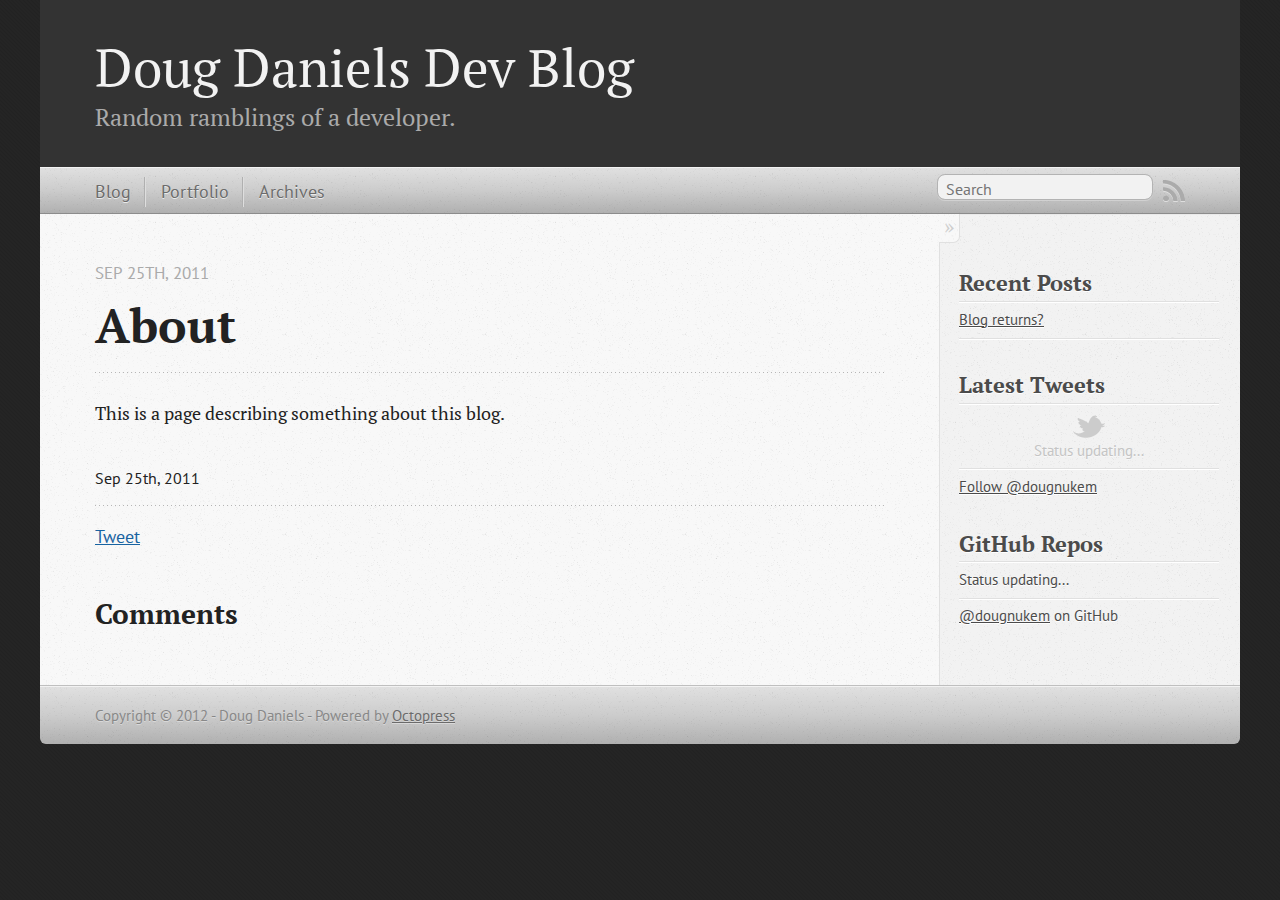
<file: about/index.html>
<!DOCTYPE html>
<!--[if IEMobile 7 ]><html class="no-js iem7"><![endif]-->
<!--[if lt IE 9]><html class="no-js lte-ie8"><![endif]-->
<!--[if (gt IE 8)|(gt IEMobile 7)|!(IEMobile)|!(IE)]><!--><html class="no-js" lang="en"><!--<![endif]-->
<head>
  <meta charset="utf-8">
  <title>About - Doug Daniels Dev Blog</title>
  <meta name="author" content="Doug Daniels">

  
  <meta name="description" content="About Sep 25th, 2012 This is a page describing something about this blog. Sep 25th, 2011 Tweet Comments Please enable JavaScript to view the &hellip;">
  

  <!-- http://t.co/dKP3o1e -->
  <meta name="HandheldFriendly" content="True">
  <meta name="MobileOptimized" content="320">
  <meta name="viewport" content="width=device-width, initial-scale=1">

  
  <link rel="canonical" href="http://ddaniels.net/about/">
  <link href="/favicon.png" rel="icon">
  <link href="/stylesheets/screen.css" media="screen, projection" rel="stylesheet" type="text/css">
  <script src="/javascripts/modernizr-2.0.js"></script>
  <script src="/javascripts/ender.js"></script>
  <script src="/javascripts/octopress.js" type="text/javascript"></script>
  <link href="/atom.xml" rel="alternate" title="Doug Daniels Dev Blog" type="application/atom+xml">
  <!--Fonts from Google"s Web font directory at http://google.com/webfonts -->
<link href="http://fonts.googleapis.com/css?family=PT+Serif:regular,italic,bold,bolditalic" rel="stylesheet" type="text/css">
<link href="http://fonts.googleapis.com/css?family=PT+Sans:regular,italic,bold,bolditalic" rel="stylesheet" type="text/css">

  
  <script type="text/javascript">
    var _gaq = _gaq || [];
    _gaq.push(['_setAccount', 'UA-980766-3']);
    _gaq.push(['_trackPageview']);

    (function() {
      var ga = document.createElement('script'); ga.type = 'text/javascript'; ga.async = true;
      ga.src = ('https:' == document.location.protocol ? 'https://ssl' : 'http://www') + '.google-analytics.com/ga.js';
      var s = document.getElementsByTagName('script')[0]; s.parentNode.insertBefore(ga, s);
    })();
  </script>


</head>

<body   >
  <header role="banner"><hgroup>
  <h1><a href="/">Doug Daniels Dev Blog</a></h1>
  
    <h2>Random ramblings of a developer.</h2>
  
</hgroup>

</header>
  <nav role="navigation"><ul class="subscription" data-subscription="rss">
  <li><a href="/atom.xml" rel="subscribe-rss" title="subscribe via RSS">RSS</a></li>
  
</ul>
  
<form action="http://google.com/search" method="get">
  <fieldset role="search">
    <input type="hidden" name="q" value="site:ddaniels.net" />
    <input class="search" type="text" name="q" results="0" placeholder="Search"/>
  </fieldset>
</form>
  
<ul class="main-navigation">
  <li><a href="/">Blog</a></li>
  <li><a href="/portfolio">Portfolio</a></li>
  <li><a href="/blog/archives">Archives</a></li>
</ul>

</nav>
  <div id="main">
    <div id="content">
      <div>
<article role="article">
  
  <header>
    <h1 class="entry-title">About</h1>
    <p class="meta">








  


<time datetime="2011-09-25T18:25:00-05:00" pubdate data-updated="true">Sep 25<span>th</span>, 2011</time></p>
  </header>
  
  <p>This is a page describing something about this blog.</p>

  
    <footer>
      <p class="meta">
        
        








  


<time datetime="2011-09-25T18:25:00-05:00" pubdate data-updated="true">Sep 25<span>th</span>, 2011</time>
        
      </p>
      
        <div class="sharing">
  
  <a href="http://twitter.com/share" class="twitter-share-button" data-url="http://ddaniels.net/about/index.html" data-via="dougnukem" data-counturl="http://ddaniels.net/about/index.html" >Tweet</a>
  
  
  <div class="g-plusone" data-size="medium"></div>
  
  
    <div class="fb-like" data-send="true" data-width="450" data-show-faces="false"></div>
  
</div>

      
    </footer>
  
</article>

  <section>
    <h1>Comments</h1>
    <div id="disqus_thread" aria-live="polite"><noscript>Please enable JavaScript to view the <a href="http://disqus.com/?ref_noscript">comments powered by Disqus.</a></noscript>
</div>
  </section>

</div>

<aside class="sidebar">
  
    <section>
  <h1>Recent Posts</h1>
  <ul id="recent_posts">
    
      <li class="post">
        <a href="/blog/2012/10/01/blog-returns/">Blog returns?</a>
      </li>
    
  </ul>
</section>

<section>
  <h1>Latest Tweets</h1>
  <ul id="tweets">
    <li class="loading">Status updating...</li>
  </ul>
  <script type="text/javascript">
    $.domReady(function(){
      getTwitterFeed("dougnukem", 4, false);
    });
  </script>
  <script src="/javascripts/twitter.js" type="text/javascript"> </script>
  
    <a href="http://twitter.com/dougnukem" class="twitter-follow-button" data-show-count="false">Follow @dougnukem</a>
  
</section>


<section>
  <h1>GitHub Repos</h1>
  <ul id="gh_repos">
    <li class="loading">Status updating...</li>
  </ul>
  
  <a href="https://github.com/dougnukem">@dougnukem</a> on GitHub
  
  <script type="text/javascript">
    $.domReady(function(){
        if (!window.jXHR){
            var jxhr = document.createElement('script');
            jxhr.type = 'text/javascript';
            jxhr.src = '/javascripts/libs/jXHR.js';
            var s = document.getElementsByTagName('script')[0];
            s.parentNode.insertBefore(jxhr, s);
        }

        github.showRepos({
            user: 'dougnukem',
            count: 0,
            skip_forks: true,
            target: '#gh_repos'
        });
    });
  </script>
  <script src="/javascripts/github.js" type="text/javascript"> </script>
</section>


  
</aside>


    </div>
  </div>
  <footer role="contentinfo"><p>
  Copyright &copy; 2012 - Doug Daniels -
  <span class="credit">Powered by <a href="http://octopress.org">Octopress</a></span>
</p>

</footer>
  

<script type="text/javascript">
      var disqus_shortname = 'ddanielsblog';
      
        
        // var disqus_developer = 1;
        var disqus_identifier = 'http://ddaniels.net/about/index.html';
        var disqus_url = 'http://ddaniels.net/about/index.html';
        var disqus_script = 'embed.js';
      
    (function () {
      var dsq = document.createElement('script'); dsq.type = 'text/javascript'; dsq.async = true;
      dsq.src = 'http://' + disqus_shortname + '.disqus.com/' + disqus_script;
      (document.getElementsByTagName('head')[0] || document.getElementsByTagName('body')[0]).appendChild(dsq);
    }());
</script>



<div id="fb-root"></div>
<script>(function(d, s, id) {
  var js, fjs = d.getElementsByTagName(s)[0];
  if (d.getElementById(id)) {return;}
  js = d.createElement(s); js.id = id;
  js.src = "//connect.facebook.net/en_US/all.js#appId=212934732101925&xfbml=1";
  fjs.parentNode.insertBefore(js, fjs);
}(document, 'script', 'facebook-jssdk'));</script>



  <script type="text/javascript">
    (function() {
      var script = document.createElement('script'); script.type = 'text/javascript'; script.async = true;
      script.src = 'https://apis.google.com/js/plusone.js';
      var s = document.getElementsByTagName('script')[0]; s.parentNode.insertBefore(script, s);
    })();
  </script>



  <script type="text/javascript">
    (function(){
      var twitterWidgets = document.createElement('script');
      twitterWidgets.type = 'text/javascript';
      twitterWidgets.async = true;
      twitterWidgets.src = 'http://platform.twitter.com/widgets.js';
      document.getElementsByTagName('head')[0].appendChild(twitterWidgets);
    })();
  </script>





</body>
</html>
</file>
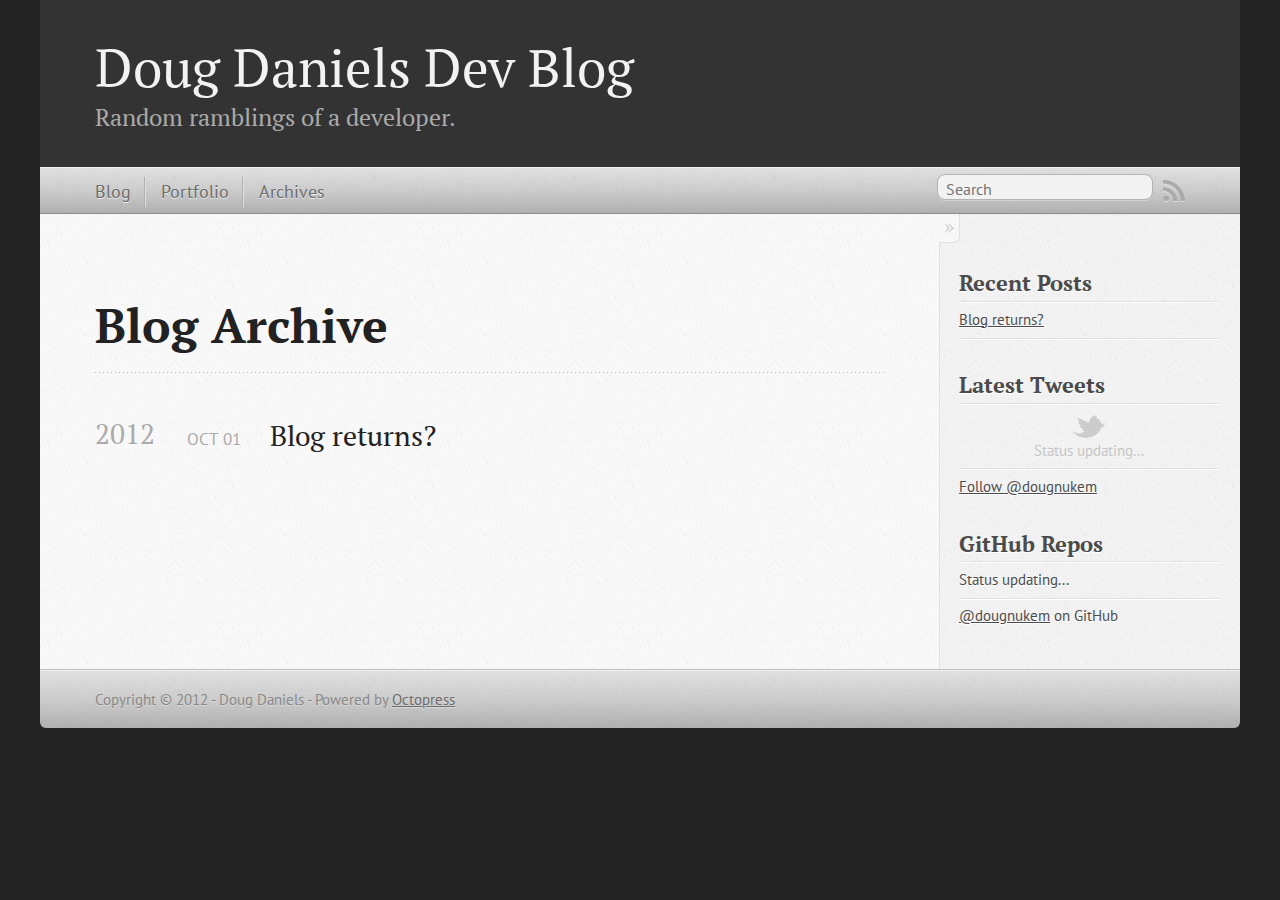
<file: blog/archives/index.html>
<!DOCTYPE html>
<!--[if IEMobile 7 ]><html class="no-js iem7"><![endif]-->
<!--[if lt IE 9]><html class="no-js lte-ie8"><![endif]-->
<!--[if (gt IE 8)|(gt IEMobile 7)|!(IEMobile)|!(IE)]><!--><html class="no-js" lang="en"><!--<![endif]-->
<head>
  <meta charset="utf-8">
  <title>Blog Archive - Doug Daniels Dev Blog</title>
  <meta name="author" content="Doug Daniels">

  
  <meta name="description" content="Blog Archive 2012 Blog returns?
Oct 01 2012 Recent Posts Blog returns? Latest Tweets Status updating... $.domReady(function(){ getTwitterFeed(" &hellip;">
  

  <!-- http://t.co/dKP3o1e -->
  <meta name="HandheldFriendly" content="True">
  <meta name="MobileOptimized" content="320">
  <meta name="viewport" content="width=device-width, initial-scale=1">

  
  <link rel="canonical" href="http://ddaniels.net/blog/archives/">
  <link href="/favicon.png" rel="icon">
  <link href="/stylesheets/screen.css" media="screen, projection" rel="stylesheet" type="text/css">
  <script src="/javascripts/modernizr-2.0.js"></script>
  <script src="/javascripts/ender.js"></script>
  <script src="/javascripts/octopress.js" type="text/javascript"></script>
  <link href="/atom.xml" rel="alternate" title="Doug Daniels Dev Blog" type="application/atom+xml">
  <!--Fonts from Google"s Web font directory at http://google.com/webfonts -->
<link href="http://fonts.googleapis.com/css?family=PT+Serif:regular,italic,bold,bolditalic" rel="stylesheet" type="text/css">
<link href="http://fonts.googleapis.com/css?family=PT+Sans:regular,italic,bold,bolditalic" rel="stylesheet" type="text/css">

  
  <script type="text/javascript">
    var _gaq = _gaq || [];
    _gaq.push(['_setAccount', 'UA-980766-3']);
    _gaq.push(['_trackPageview']);

    (function() {
      var ga = document.createElement('script'); ga.type = 'text/javascript'; ga.async = true;
      ga.src = ('https:' == document.location.protocol ? 'https://ssl' : 'http://www') + '.google-analytics.com/ga.js';
      var s = document.getElementsByTagName('script')[0]; s.parentNode.insertBefore(ga, s);
    })();
  </script>


</head>

<body   >
  <header role="banner"><hgroup>
  <h1><a href="/">Doug Daniels Dev Blog</a></h1>
  
    <h2>Random ramblings of a developer.</h2>
  
</hgroup>

</header>
  <nav role="navigation"><ul class="subscription" data-subscription="rss">
  <li><a href="/atom.xml" rel="subscribe-rss" title="subscribe via RSS">RSS</a></li>
  
</ul>
  
<form action="http://google.com/search" method="get">
  <fieldset role="search">
    <input type="hidden" name="q" value="site:ddaniels.net" />
    <input class="search" type="text" name="q" results="0" placeholder="Search"/>
  </fieldset>
</form>
  
<ul class="main-navigation">
  <li><a href="/">Blog</a></li>
  <li><a href="/portfolio">Portfolio</a></li>
  <li><a href="/blog/archives">Archives</a></li>
</ul>

</nav>
  <div id="main">
    <div id="content">
      <div>
<article role="article">
  
  <header>
    <h1 class="entry-title">Blog Archive</h1>
    
  </header>
  
  <div id="blog-archives">



  
  <h2>2012</h2>

<article>
  
<h1><a href="/blog/2012/10/01/blog-returns/">Blog returns?</a></h1>
<time datetime="2012-10-01T11:34:00-05:00" pubdate><span class='month'>Oct</span> <span class='day'>01</span> <span class='year'>2012</span></time>


</article>

</div>

  
</article>

</div>

<aside class="sidebar">
  
    <section>
  <h1>Recent Posts</h1>
  <ul id="recent_posts">
    
      <li class="post">
        <a href="/blog/2012/10/01/blog-returns/">Blog returns?</a>
      </li>
    
  </ul>
</section>

<section>
  <h1>Latest Tweets</h1>
  <ul id="tweets">
    <li class="loading">Status updating...</li>
  </ul>
  <script type="text/javascript">
    $.domReady(function(){
      getTwitterFeed("dougnukem", 4, false);
    });
  </script>
  <script src="/javascripts/twitter.js" type="text/javascript"> </script>
  
    <a href="http://twitter.com/dougnukem" class="twitter-follow-button" data-show-count="false">Follow @dougnukem</a>
  
</section>


<section>
  <h1>GitHub Repos</h1>
  <ul id="gh_repos">
    <li class="loading">Status updating...</li>
  </ul>
  
  <a href="https://github.com/dougnukem">@dougnukem</a> on GitHub
  
  <script type="text/javascript">
    $.domReady(function(){
        if (!window.jXHR){
            var jxhr = document.createElement('script');
            jxhr.type = 'text/javascript';
            jxhr.src = '/javascripts/libs/jXHR.js';
            var s = document.getElementsByTagName('script')[0];
            s.parentNode.insertBefore(jxhr, s);
        }

        github.showRepos({
            user: 'dougnukem',
            count: 0,
            skip_forks: true,
            target: '#gh_repos'
        });
    });
  </script>
  <script src="/javascripts/github.js" type="text/javascript"> </script>
</section>


  
</aside>


    </div>
  </div>
  <footer role="contentinfo"><p>
  Copyright &copy; 2012 - Doug Daniels -
  <span class="credit">Powered by <a href="http://octopress.org">Octopress</a></span>
</p>

</footer>
  

<script type="text/javascript">
      var disqus_shortname = 'ddanielsblog';
      
        
        var disqus_script = 'count.js';
      
    (function () {
      var dsq = document.createElement('script'); dsq.type = 'text/javascript'; dsq.async = true;
      dsq.src = 'http://' + disqus_shortname + '.disqus.com/' + disqus_script;
      (document.getElementsByTagName('head')[0] || document.getElementsByTagName('body')[0]).appendChild(dsq);
    }());
</script>



<div id="fb-root"></div>
<script>(function(d, s, id) {
  var js, fjs = d.getElementsByTagName(s)[0];
  if (d.getElementById(id)) {return;}
  js = d.createElement(s); js.id = id;
  js.src = "//connect.facebook.net/en_US/all.js#appId=212934732101925&xfbml=1";
  fjs.parentNode.insertBefore(js, fjs);
}(document, 'script', 'facebook-jssdk'));</script>



  <script type="text/javascript">
    (function() {
      var script = document.createElement('script'); script.type = 'text/javascript'; script.async = true;
      script.src = 'https://apis.google.com/js/plusone.js';
      var s = document.getElementsByTagName('script')[0]; s.parentNode.insertBefore(script, s);
    })();
  </script>



  <script type="text/javascript">
    (function(){
      var twitterWidgets = document.createElement('script');
      twitterWidgets.type = 'text/javascript';
      twitterWidgets.async = true;
      twitterWidgets.src = 'http://platform.twitter.com/widgets.js';
      document.getElementsByTagName('head')[0].appendChild(twitterWidgets);
    })();
  </script>





</body>
</html>
</file>
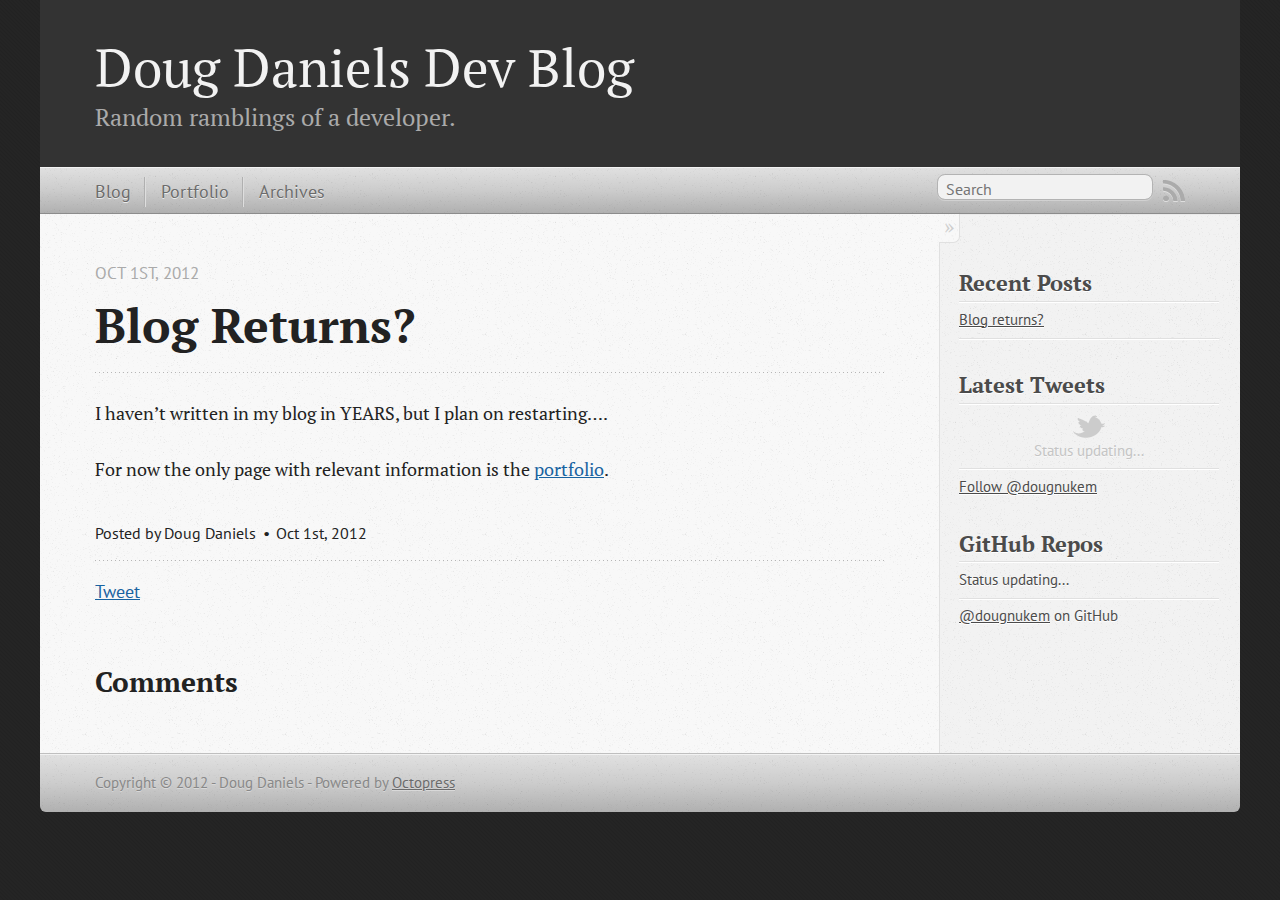
<file: blog/2012/10/01/blog-returns/index.html>
<!DOCTYPE html>
<!--[if IEMobile 7 ]><html class="no-js iem7"><![endif]-->
<!--[if lt IE 9]><html class="no-js lte-ie8"><![endif]-->
<!--[if (gt IE 8)|(gt IEMobile 7)|!(IEMobile)|!(IE)]><!--><html class="no-js" lang="en"><!--<![endif]-->
<head>
  <meta charset="utf-8">
  <title>Blog returns? - Doug Daniels Dev Blog</title>
  <meta name="author" content="Doug Daniels">

  
  <meta name="description" content="I haven&#8217;t written in my blog in YEARS, but I plan on restarting&#8230;. For now the only page with relevant information is the portfolio.
">
  

  <!-- http://t.co/dKP3o1e -->
  <meta name="HandheldFriendly" content="True">
  <meta name="MobileOptimized" content="320">
  <meta name="viewport" content="width=device-width, initial-scale=1">

  
  <link rel="canonical" href="http://ddaniels.net/blog/2012/10/01/blog-returns/">
  <link href="/favicon.png" rel="icon">
  <link href="/stylesheets/screen.css" media="screen, projection" rel="stylesheet" type="text/css">
  <script src="/javascripts/modernizr-2.0.js"></script>
  <script src="/javascripts/ender.js"></script>
  <script src="/javascripts/octopress.js" type="text/javascript"></script>
  <link href="/atom.xml" rel="alternate" title="Doug Daniels Dev Blog" type="application/atom+xml">
  <!--Fonts from Google"s Web font directory at http://google.com/webfonts -->
<link href="http://fonts.googleapis.com/css?family=PT+Serif:regular,italic,bold,bolditalic" rel="stylesheet" type="text/css">
<link href="http://fonts.googleapis.com/css?family=PT+Sans:regular,italic,bold,bolditalic" rel="stylesheet" type="text/css">

  
  <script type="text/javascript">
    var _gaq = _gaq || [];
    _gaq.push(['_setAccount', 'UA-980766-3']);
    _gaq.push(['_trackPageview']);

    (function() {
      var ga = document.createElement('script'); ga.type = 'text/javascript'; ga.async = true;
      ga.src = ('https:' == document.location.protocol ? 'https://ssl' : 'http://www') + '.google-analytics.com/ga.js';
      var s = document.getElementsByTagName('script')[0]; s.parentNode.insertBefore(ga, s);
    })();
  </script>


</head>

<body   >
  <header role="banner"><hgroup>
  <h1><a href="/">Doug Daniels Dev Blog</a></h1>
  
    <h2>Random ramblings of a developer.</h2>
  
</hgroup>

</header>
  <nav role="navigation"><ul class="subscription" data-subscription="rss">
  <li><a href="/atom.xml" rel="subscribe-rss" title="subscribe via RSS">RSS</a></li>
  
</ul>
  
<form action="http://google.com/search" method="get">
  <fieldset role="search">
    <input type="hidden" name="q" value="site:ddaniels.net" />
    <input class="search" type="text" name="q" results="0" placeholder="Search"/>
  </fieldset>
</form>
  
<ul class="main-navigation">
  <li><a href="/">Blog</a></li>
  <li><a href="/portfolio">Portfolio</a></li>
  <li><a href="/blog/archives">Archives</a></li>
</ul>

</nav>
  <div id="main">
    <div id="content">
      <div>
<article class="hentry" role="article">
  
  <header>
    
      <h1 class="entry-title">Blog Returns?</h1>
    
    
      <p class="meta">
        








  


<time datetime="2012-10-01T11:34:00-05:00" pubdate data-updated="true">Oct 1<span>st</span>, 2012</time>
        
      </p>
    
  </header>


<div class="entry-content"><p>I haven&#8217;t written in my blog in YEARS, but I plan on restarting&#8230;.</p>

<p>For now the only page with relevant information is the <a href="/portfolio">portfolio</a>.</p>
</div>


  <footer>
    <p class="meta">
      
  

<span class="byline author vcard">Posted by <span class="fn">Doug Daniels</span></span>

      








  


<time datetime="2012-10-01T11:34:00-05:00" pubdate data-updated="true">Oct 1<span>st</span>, 2012</time>
      


    </p>
    
      <div class="sharing">
  
  <a href="http://twitter.com/share" class="twitter-share-button" data-url="http://ddaniels.net/blog/2012/10/01/blog-returns/" data-via="dougnukem" data-counturl="http://ddaniels.net/blog/2012/10/01/blog-returns/" >Tweet</a>
  
  
  <div class="g-plusone" data-size="medium"></div>
  
  
    <div class="fb-like" data-send="true" data-width="450" data-show-faces="false"></div>
  
</div>

    
    <p class="meta">
      
      
    </p>
  </footer>
</article>

  <section>
    <h1>Comments</h1>
    <div id="disqus_thread" aria-live="polite"><noscript>Please enable JavaScript to view the <a href="http://disqus.com/?ref_noscript">comments powered by Disqus.</a></noscript>
</div>
  </section>

</div>

<aside class="sidebar">
  
    <section>
  <h1>Recent Posts</h1>
  <ul id="recent_posts">
    
      <li class="post">
        <a href="/blog/2012/10/01/blog-returns/">Blog returns?</a>
      </li>
    
  </ul>
</section>

<section>
  <h1>Latest Tweets</h1>
  <ul id="tweets">
    <li class="loading">Status updating...</li>
  </ul>
  <script type="text/javascript">
    $.domReady(function(){
      getTwitterFeed("dougnukem", 4, false);
    });
  </script>
  <script src="/javascripts/twitter.js" type="text/javascript"> </script>
  
    <a href="http://twitter.com/dougnukem" class="twitter-follow-button" data-show-count="false">Follow @dougnukem</a>
  
</section>


<section>
  <h1>GitHub Repos</h1>
  <ul id="gh_repos">
    <li class="loading">Status updating...</li>
  </ul>
  
  <a href="https://github.com/dougnukem">@dougnukem</a> on GitHub
  
  <script type="text/javascript">
    $.domReady(function(){
        if (!window.jXHR){
            var jxhr = document.createElement('script');
            jxhr.type = 'text/javascript';
            jxhr.src = '/javascripts/libs/jXHR.js';
            var s = document.getElementsByTagName('script')[0];
            s.parentNode.insertBefore(jxhr, s);
        }

        github.showRepos({
            user: 'dougnukem',
            count: 0,
            skip_forks: true,
            target: '#gh_repos'
        });
    });
  </script>
  <script src="/javascripts/github.js" type="text/javascript"> </script>
</section>


  
</aside>


    </div>
  </div>
  <footer role="contentinfo"><p>
  Copyright &copy; 2012 - Doug Daniels -
  <span class="credit">Powered by <a href="http://octopress.org">Octopress</a></span>
</p>

</footer>
  

<script type="text/javascript">
      var disqus_shortname = 'ddanielsblog';
      
        
        // var disqus_developer = 1;
        var disqus_identifier = 'http://ddaniels.net/blog/2012/10/01/blog-returns/';
        var disqus_url = 'http://ddaniels.net/blog/2012/10/01/blog-returns/';
        var disqus_script = 'embed.js';
      
    (function () {
      var dsq = document.createElement('script'); dsq.type = 'text/javascript'; dsq.async = true;
      dsq.src = 'http://' + disqus_shortname + '.disqus.com/' + disqus_script;
      (document.getElementsByTagName('head')[0] || document.getElementsByTagName('body')[0]).appendChild(dsq);
    }());
</script>



<div id="fb-root"></div>
<script>(function(d, s, id) {
  var js, fjs = d.getElementsByTagName(s)[0];
  if (d.getElementById(id)) {return;}
  js = d.createElement(s); js.id = id;
  js.src = "//connect.facebook.net/en_US/all.js#appId=212934732101925&xfbml=1";
  fjs.parentNode.insertBefore(js, fjs);
}(document, 'script', 'facebook-jssdk'));</script>



  <script type="text/javascript">
    (function() {
      var script = document.createElement('script'); script.type = 'text/javascript'; script.async = true;
      script.src = 'https://apis.google.com/js/plusone.js';
      var s = document.getElementsByTagName('script')[0]; s.parentNode.insertBefore(script, s);
    })();
  </script>



  <script type="text/javascript">
    (function(){
      var twitterWidgets = document.createElement('script');
      twitterWidgets.type = 'text/javascript';
      twitterWidgets.async = true;
      twitterWidgets.src = 'http://platform.twitter.com/widgets.js';
      document.getElementsByTagName('head')[0].appendChild(twitterWidgets);
    })();
  </script>





</body>
</html>
</file>
<file: stylesheets/screen.css>
html,body,div,span,applet,object,iframe,h1,h2,h3,h4,h5,h6,p,blockquote,pre,a,abbr,acronym,address,big,cite,code,del,dfn,em,img,ins,kbd,q,s,samp,small,strike,strong,sub,sup,tt,var,b,u,i,center,dl,dt,dd,ol,ul,li,fieldset,form,label,legend,table,caption,tbody,tfoot,thead,tr,th,td,article,aside,canvas,details,embed,figure,figcaption,footer,header,hgroup,menu,nav,output,ruby,section,summary,time,mark,audio,video{margin:0;padding:0;border:0;font:inherit;font-size:100%;vertical-align:baseline}html{line-height:1}ol,ul{list-style:none}table{border-collapse:collapse;border-spacing:0}caption,th,td{text-align:left;font-weight:normal;vertical-align:middle}q,blockquote{quotes:none}q:before,q:after,blockquote:before,blockquote:after{content:"";content:none}a img{border:none}article,aside,details,figcaption,figure,footer,header,hgroup,menu,nav,section,summary{display:block}article,aside,details,figcaption,figure,footer,header,hgroup,menu,nav,section,summary{display:block}a{color:#1863a1}a:visited{color:#751590}a:focus{color:#0181eb}a:hover{color:#0181eb}a:active{color:#01579f}aside.sidebar a{color:#1863a1}aside.sidebar a:focus{color:#0181eb}aside.sidebar a:hover{color:#0181eb}aside.sidebar a:active{color:#01579f}a{-webkit-transition:color 0.3s;-moz-transition:color 0.3s;-o-transition:color 0.3s;transition:color 0.3s}html{background:#252525 url('/images/line-tile.png?1348687135') top left}body>div{background:#f2f2f2 url('/images/noise.png?1348687135') top left;border-bottom:1px solid #bfbfbf}body>div>div{background:#f8f8f8 url('/images/noise.png?1348687135') top left;border-right:1px solid #e0e0e0}.heading,body>header h1,h1,h2,h3,h4,h5,h6{font-family:"PT Serif","Georgia","Helvetica Neue",Arial,sans-serif}.sans,body>header h2,article header p.meta,article>footer,#content .blog-index footer,html .gist .gist-file .gist-meta,#blog-archives a.category,#blog-archives time,aside.sidebar section,body>footer{font-family:"PT Sans","Helvetica Neue",Arial,sans-serif}.serif,body,#content .blog-index a[rel=full-article]{font-family:"PT Serif",Georgia,Times,"Times New Roman",serif}.mono,pre,code,tt,p code,li code{font-family:Menlo,Monaco,"Andale Mono","lucida console","Courier New",monospace}body>header h1{font-size:2.2em;font-family:"PT Serif","Georgia","Helvetica Neue",Arial,sans-serif;font-weight:normal;line-height:1.2em;margin-bottom:0.6667em}body>header h2{font-family:"PT Serif","Georgia","Helvetica Neue",Arial,sans-serif}body{line-height:1.5em;color:#222}h1{font-size:2.2em;line-height:1.2em}@media only screen and (min-width: 992px){body{font-size:1.15em}h1{font-size:2.6em;line-height:1.2em}}h1,h2,h3,h4,h5,h6{text-rendering:optimizelegibility;margin-bottom:1em;font-weight:bold}h2,section h1{font-size:1.5em}h3,section h2,section section h1{font-size:1.3em}h4,section h3,section section h2,section section section h1{font-size:1em}h5,section h4,section section h3{font-size:.9em}h6,section h5,section section h4,section section section h3{font-size:.8em}p,blockquote,ul,ol{margin-bottom:1.5em}ul{list-style-type:disc}ul ul{list-style-type:circle;margin-bottom:0px}ul ul ul{list-style-type:square;margin-bottom:0px}ol{list-style-type:decimal}ol ol{list-style-type:lower-alpha;margin-bottom:0px}ol ol ol{list-style-type:lower-roman;margin-bottom:0px}ul,ul ul,ul ol,ol,ol ul,ol ol{margin-left:1.3em}strong{font-weight:bold}em{font-style:italic}sup,sub{font-size:0.8em;position:relative;display:inline-block}sup{top:-0.5em}sub{bottom:-0.5em}q{font-style:italic}q:before{content:"\201C"}q:after{content:"\201D"}em,dfn{font-style:italic}strong,dfn{font-weight:bold}del,s{text-decoration:line-through}abbr,acronym{border-bottom:1px dotted;cursor:help}sub,sup{line-height:0}hr{margin-bottom:0.2em}small{font-size:.8em}big{font-size:1.2em}blockquote{font-style:italic;position:relative;font-size:1.2em;line-height:1.5em;padding-left:1em;border-left:4px solid rgba(170,170,170,0.5)}blockquote cite{font-style:italic}blockquote cite a{color:#aaa !important;word-wrap:break-word}blockquote cite:before{content:'\2014';padding-right:.3em;padding-left:.3em;color:#aaa}@media only screen and (min-width: 992px){blockquote{padding-left:1.5em;border-left-width:4px}}.pullquote-right:before,.pullquote-left:before{padding:0;border:none;content:attr(data-pullquote);float:right;width:45%;margin:.5em 0 1em 1.5em;position:relative;top:7px;font-size:1.4em;line-height:1.45em}.pullquote-left:before{float:left;margin:.5em 1.5em 1em 0}.force-wrap,article a,aside.sidebar a{white-space:-moz-pre-wrap;white-space:-pre-wrap;white-space:-o-pre-wrap;white-space:pre-wrap;word-wrap:break-word}.group,body>header,body>nav,body>footer,body #content>article,body #content>div>article,body #content>div>section,body div.pagination,aside.sidebar,#main,#content,.sidebar{*zoom:1}.group:after,body>header:after,body>nav:after,body>footer:after,body #content>article:after,body #content>div>article:after,body #content>div>section:after,body div.pagination:after,aside.sidebar:after,#main:after,#content:after,.sidebar:after{content:"";display:table;clear:both}body{-webkit-text-size-adjust:none;max-width:1200px;position:relative;margin:0 auto}body>header,body>nav,body>footer,body #content>article,body #content>div>article,body #content>div>section{padding-left:18px;padding-right:18px}@media only screen and (min-width: 480px){body>header,body>nav,body>footer,body #content>article,body #content>div>article,body #content>div>section{padding-left:25px;padding-right:25px}}@media only screen and (min-width: 768px){body>header,body>nav,body>footer,body #content>article,body #content>div>article,body #content>div>section{padding-left:35px;padding-right:35px}}@media only screen and (min-width: 992px){body>header,body>nav,body>footer,body #content>article,body #content>div>article,body #content>div>section{padding-left:55px;padding-right:55px}}body div.pagination{margin-left:18px;margin-right:18px}@media only screen and (min-width: 480px){body div.pagination{margin-left:25px;margin-right:25px}}@media only screen and (min-width: 768px){body div.pagination{margin-left:35px;margin-right:35px}}@media only screen and (min-width: 992px){body div.pagination{margin-left:55px;margin-right:55px}}body>header{font-size:1em;padding-top:1.5em;padding-bottom:1.5em}#content{overflow:hidden}#content>div,#content>article{width:100%}aside.sidebar{float:none;padding:0 18px 1px;background-color:#f7f7f7;border-top:1px solid #e0e0e0}.flex-content,article img,article video,article .flash-video,aside.sidebar img{max-width:100%;height:auto}.basic-alignment.left,article img.left,article video.left,article .left.flash-video,aside.sidebar img.left{float:left;margin-right:1.5em}.basic-alignment.right,article img.right,article video.right,article .right.flash-video,aside.sidebar img.right{float:right;margin-left:1.5em}.basic-alignment.center,article img.center,article video.center,article .center.flash-video,aside.sidebar img.center{display:block;margin:0 auto 1.5em}.basic-alignment.left,article img.left,article video.left,article .left.flash-video,aside.sidebar img.left,.basic-alignment.right,article img.right,article video.right,article .right.flash-video,aside.sidebar img.right{margin-bottom:.8em}.toggle-sidebar,.no-sidebar .toggle-sidebar{display:none}@media only screen and (min-width: 750px){body.sidebar-footer aside.sidebar{float:none;width:auto;clear:left;margin:0;padding:0 35px 1px;background-color:#f7f7f7;border-top:1px solid #eaeaea}body.sidebar-footer aside.sidebar section.odd,body.sidebar-footer aside.sidebar section.even{float:left;width:48%}body.sidebar-footer aside.sidebar section.odd{margin-left:0}body.sidebar-footer aside.sidebar section.even{margin-left:4%}body.sidebar-footer aside.sidebar.thirds section{width:30%;margin-left:5%}body.sidebar-footer aside.sidebar.thirds section.first{margin-left:0;clear:both}}body.sidebar-footer #content{margin-right:0px}body.sidebar-footer .toggle-sidebar{display:none}@media only screen and (min-width: 550px){body>header{font-size:1em}}@media only screen and (min-width: 750px){aside.sidebar{float:none;width:auto;clear:left;margin:0;padding:0 35px 1px;background-color:#f7f7f7;border-top:1px solid #eaeaea}aside.sidebar section.odd,aside.sidebar section.even{float:left;width:48%}aside.sidebar section.odd{margin-left:0}aside.sidebar section.even{margin-left:4%}aside.sidebar.thirds section{width:30%;margin-left:5%}aside.sidebar.thirds section.first{margin-left:0;clear:both}}@media only screen and (min-width: 768px){body{-webkit-text-size-adjust:auto}body>header{font-size:1.2em}#main{padding:0;margin:0 auto}#content{overflow:visible;margin-right:240px;position:relative}.no-sidebar #content{margin-right:0;border-right:0}.collapse-sidebar #content{margin-right:20px}#content>div,#content>article{padding-top:17.5px;padding-bottom:17.5px;float:left}aside.sidebar{width:210px;padding:0 15px 15px;background:none;clear:none;float:left;margin:0 -100% 0 0}aside.sidebar section{width:auto;margin-left:0}aside.sidebar section.odd,aside.sidebar section.even{float:none;width:auto;margin-left:0}.collapse-sidebar aside.sidebar{float:none;width:auto;clear:left;margin:0;padding:0 35px 1px;background-color:#f7f7f7;border-top:1px solid #eaeaea}.collapse-sidebar aside.sidebar section.odd,.collapse-sidebar aside.sidebar section.even{float:left;width:48%}.collapse-sidebar aside.sidebar section.odd{margin-left:0}.collapse-sidebar aside.sidebar section.even{margin-left:4%}.collapse-sidebar aside.sidebar.thirds section{width:30%;margin-left:5%}.collapse-sidebar aside.sidebar.thirds section.first{margin-left:0;clear:both}}@media only screen and (min-width: 992px){body>header{font-size:1.3em}#content{margin-right:300px}#content>div,#content>article{padding-top:27.5px;padding-bottom:27.5px}aside.sidebar{width:260px;padding:1.2em 20px 20px}.collapse-sidebar aside.sidebar{padding-left:55px;padding-right:55px}}@media only screen and (min-width: 768px){ul,ol{margin-left:0}}body>header{background:#333}body>header h1{display:inline-block;margin:0}body>header h1 a,body>header h1 a:visited,body>header h1 a:hover{color:#f2f2f2;text-decoration:none}body>header h2{margin:.2em 0 0;font-size:1em;color:#aaa;font-weight:normal}body>nav{position:relative;background-color:#ccc;background:url('/images/noise.png?1348687135'),-webkit-gradient(linear, 50% 0%, 50% 100%, color-stop(0%, #e0e0e0), color-stop(50%, #cccccc), color-stop(100%, #b0b0b0));background:url('/images/noise.png?1348687135'),-webkit-linear-gradient(#e0e0e0,#cccccc,#b0b0b0);background:url('/images/noise.png?1348687135'),-moz-linear-gradient(#e0e0e0,#cccccc,#b0b0b0);background:url('/images/noise.png?1348687135'),-o-linear-gradient(#e0e0e0,#cccccc,#b0b0b0);background:url('/images/noise.png?1348687135'),linear-gradient(#e0e0e0,#cccccc,#b0b0b0);border-top:1px solid #f2f2f2;border-bottom:1px solid #8c8c8c;padding-top:.35em;padding-bottom:.35em}body>nav form{-webkit-background-clip:padding;-moz-background-clip:padding;background-clip:padding-box;margin:0;padding:0}body>nav form .search{padding:.3em .5em 0;font-size:.85em;font-family:"PT Sans","Helvetica Neue",Arial,sans-serif;line-height:1.1em;width:95%;-webkit-border-radius:0.5em;-moz-border-radius:0.5em;-ms-border-radius:0.5em;-o-border-radius:0.5em;border-radius:0.5em;-webkit-background-clip:padding;-moz-background-clip:padding;background-clip:padding-box;-webkit-box-shadow:#d1d1d1 0 1px;-moz-box-shadow:#d1d1d1 0 1px;box-shadow:#d1d1d1 0 1px;background-color:#f2f2f2;border:1px solid #b3b3b3;color:#888}body>nav form .search:focus{color:#444;border-color:#80b1df;-webkit-box-shadow:#80b1df 0 0 4px,#80b1df 0 0 3px inset;-moz-box-shadow:#80b1df 0 0 4px,#80b1df 0 0 3px inset;box-shadow:#80b1df 0 0 4px,#80b1df 0 0 3px inset;background-color:#fff;outline:none}body>nav fieldset[role=search]{float:right;width:48%}body>nav fieldset.mobile-nav{float:left;width:48%}body>nav fieldset.mobile-nav select{width:100%;font-size:.8em;border:1px solid #888}body>nav ul{display:none}@media only screen and (min-width: 550px){body>nav{font-size:.9em}body>nav ul{margin:0;padding:0;border:0;overflow:hidden;*zoom:1;float:left;display:block;padding-top:.15em}body>nav ul li{list-style-image:none;list-style-type:none;margin-left:0;white-space:nowrap;display:inline;float:left;padding-left:0;padding-right:0}body>nav ul li:first-child,body>nav ul li.first{padding-left:0}body>nav ul li:last-child{padding-right:0}body>nav ul li.last{padding-right:0}body>nav ul.subscription{margin-left:.8em;float:right}body>nav ul.subscription li:last-child a{padding-right:0}body>nav ul li{margin:0}body>nav a{color:#6b6b6b;font-family:"PT Sans","Helvetica Neue",Arial,sans-serif;text-shadow:#ebebeb 0 1px;float:left;text-decoration:none;font-size:1.1em;padding:.1em 0;line-height:1.5em}body>nav a:visited{color:#6b6b6b}body>nav a:hover{color:#2b2b2b}body>nav li+li{border-left:1px solid #b0b0b0;margin-left:.8em}body>nav li+li a{padding-left:.8em;border-left:1px solid #dedede}body>nav form{float:right;text-align:left;padding-left:.8em;width:175px}body>nav form .search{width:93%;font-size:.95em;line-height:1.2em}body>nav ul[data-subscription$=email]+form{width:97px}body>nav ul[data-subscription$=email]+form .search{width:91%}body>nav fieldset.mobile-nav{display:none}body>nav fieldset[role=search]{width:99%}}@media only screen and (min-width: 992px){body>nav form{width:215px}body>nav ul[data-subscription$=email]+form{width:147px}}.no-placeholder body>nav .search{background:#f2f2f2 url('/images/search.png?1348687135') 0.3em 0.25em no-repeat;text-indent:1.3em}@media only screen and (min-width: 550px){.maskImage body>nav ul[data-subscription$=email]+form{width:123px}}@media only screen and (min-width: 992px){.maskImage body>nav ul[data-subscription$=email]+form{width:173px}}.maskImage ul.subscription{position:relative;top:.2em}.maskImage ul.subscription li,.maskImage ul.subscription a{border:0;padding:0}.maskImage a[rel=subscribe-rss]{position:relative;top:0px;text-indent:-999999em;background-color:#dedede;border:0;padding:0}.maskImage a[rel=subscribe-rss],.maskImage a[rel=subscribe-rss]:after{-webkit-mask-image:url('/images/rss.png?1348687135');-moz-mask-image:url('/images/rss.png?1348687135');-ms-mask-image:url('/images/rss.png?1348687135');-o-mask-image:url('/images/rss.png?1348687135');mask-image:url('/images/rss.png?1348687135');-webkit-mask-repeat:no-repeat;-moz-mask-repeat:no-repeat;-ms-mask-repeat:no-repeat;-o-mask-repeat:no-repeat;mask-repeat:no-repeat;width:22px;height:22px}.maskImage a[rel=subscribe-rss]:after{content:"";position:absolute;top:-1px;left:0;background-color:#ababab}.maskImage a[rel=subscribe-rss]:hover:after{background-color:#9e9e9e}.maskImage a[rel=subscribe-email]{position:relative;top:0px;text-indent:-999999em;background-color:#dedede;border:0;padding:0}.maskImage a[rel=subscribe-email],.maskImage a[rel=subscribe-email]:after{-webkit-mask-image:url('/images/email.png?1348687135');-moz-mask-image:url('/images/email.png?1348687135');-ms-mask-image:url('/images/email.png?1348687135');-o-mask-image:url('/images/email.png?1348687135');mask-image:url('/images/email.png?1348687135');-webkit-mask-repeat:no-repeat;-moz-mask-repeat:no-repeat;-ms-mask-repeat:no-repeat;-o-mask-repeat:no-repeat;mask-repeat:no-repeat;width:28px;height:22px}.maskImage a[rel=subscribe-email]:after{content:"";position:absolute;top:-1px;left:0;background-color:#ababab}.maskImage a[rel=subscribe-email]:hover:after{background-color:#9e9e9e}article{padding-top:1em}article header{position:relative;padding-top:2em;padding-bottom:1em;margin-bottom:1em;background:url('[data-uri]') bottom left repeat-x}article header h1{margin:0}article header h1 a{text-decoration:none}article header h1 a:hover{text-decoration:underline}article header p{font-size:.9em;color:#aaa;margin:0}article header p.meta{text-transform:uppercase;position:absolute;top:0}@media only screen and (min-width: 768px){article header{margin-bottom:1.5em;padding-bottom:1em;background:url('[data-uri]') bottom left repeat-x}}article h2{padding-top:0.8em;background:url('[data-uri]') top left repeat-x}.entry-content article h2:first-child,article header+h2{padding-top:0}article h2:first-child,article header+h2{background:none}article .feature{padding-top:.5em;margin-bottom:1em;padding-bottom:1em;background:url('[data-uri]') bottom left repeat-x;font-size:2.0em;font-style:italic;line-height:1.3em}article img,article video,article .flash-video{-webkit-border-radius:0.3em;-moz-border-radius:0.3em;-ms-border-radius:0.3em;-o-border-radius:0.3em;border-radius:0.3em;-webkit-box-shadow:rgba(0,0,0,0.15) 0 1px 4px;-moz-box-shadow:rgba(0,0,0,0.15) 0 1px 4px;box-shadow:rgba(0,0,0,0.15) 0 1px 4px;-webkit-box-sizing:border-box;-moz-box-sizing:border-box;box-sizing:border-box;border:#fff 0.5em solid}article video,article .flash-video{margin:0 auto 1.5em}article video{display:block;width:100%}article .flash-video>div{position:relative;display:block;padding-bottom:56.25%;padding-top:1px;height:0;overflow:hidden}article .flash-video>div iframe,article .flash-video>div object,article .flash-video>div embed{position:absolute;top:0;left:0;width:100%;height:100%}article>footer{padding-bottom:2.5em;margin-top:2em}article>footer p.meta{margin-bottom:.8em;font-size:.85em;clear:both;overflow:hidden}.blog-index article+article{background:url('[data-uri]') top left repeat-x}#content .blog-index{padding-top:0;padding-bottom:0}#content .blog-index article{padding-top:2em}#content .blog-index article header{background:none;padding-bottom:0}#content .blog-index article h1{font-size:2.2em}#content .blog-index article h1 a{color:inherit}#content .blog-index article h1 a:hover{color:#0181eb}#content .blog-index a[rel=full-article]{background:#ebebeb;display:inline-block;padding:.4em .8em;margin-right:.5em;text-decoration:none;color:#666;-webkit-transition:background-color 0.5s;-moz-transition:background-color 0.5s;-o-transition:background-color 0.5s;transition:background-color 0.5s}#content .blog-index a[rel=full-article]:hover{background:#0181eb;text-shadow:none;color:#f8f8f8}#content .blog-index footer{margin-top:1em}.separator,article>footer .byline+time:before,article>footer time+time:before,article>footer .comments:before,article>footer .byline ~ .categories:before{content:"\2022 ";padding:0 .4em 0 .2em;display:inline-block}#content div.pagination{text-align:center;font-size:.95em;position:relative;background:url('[data-uri]') top left repeat-x;padding-top:1.5em;padding-bottom:1.5em}#content div.pagination a{text-decoration:none;color:#aaa}#content div.pagination a.prev{position:absolute;left:0}#content div.pagination a.next{position:absolute;right:0}#content div.pagination a:hover{color:#0181eb}#content div.pagination a[href*=archive]:before,#content div.pagination a[href*=archive]:after{content:'\2014';padding:0 .3em}p.meta+.sharing{padding-top:1em;padding-left:0;background:url('[data-uri]') top left repeat-x}#fb-root{display:none}.highlight,html .gist .gist-file .gist-syntax .gist-highlight{border:1px solid #05232b !important}.highlight table td.code,html .gist .gist-file .gist-syntax .gist-highlight table td.code{width:100%}.highlight .line-numbers,html .gist .gist-file .gist-syntax .gist-highlight .line-numbers{text-align:right;font-size:13px;line-height:1.45em;background:#073642 url('/images/noise.png?1348687135') top left !important;border-right:1px solid #00232c !important;-webkit-box-shadow:#083e4b -1px 0 inset;-moz-box-shadow:#083e4b -1px 0 inset;box-shadow:#083e4b -1px 0 inset;text-shadow:#021014 0 -1px;padding:.8em !important;-webkit-border-radius:0;-moz-border-radius:0;-ms-border-radius:0;-o-border-radius:0;border-radius:0}.highlight .line-numbers span,html .gist .gist-file .gist-syntax .gist-highlight .line-numbers span{color:#586e75 !important}figure.code,.gist-file,pre{-webkit-box-shadow:rgba(0,0,0,0.06) 0 0 10px;-moz-box-shadow:rgba(0,0,0,0.06) 0 0 10px;box-shadow:rgba(0,0,0,0.06) 0 0 10px}figure.code .highlight pre,.gist-file .highlight pre,pre .highlight pre{-webkit-box-shadow:none;-moz-box-shadow:none;box-shadow:none}html .gist .gist-file{margin-bottom:1.8em;position:relative;border:none;padding-top:26px !important}html .gist .gist-file .gist-syntax{border-bottom:0 !important;background:none !important}html .gist .gist-file .gist-syntax .gist-highlight{background:#002b36 !important}html .gist .gist-file .gist-meta{padding:.6em 0.8em;border:1px solid #083e4b !important;color:#586e75;font-size:.7em !important;background:#073642 url('/images/noise.png?1348687135') top left;line-height:1.5em}html .gist .gist-file .gist-meta a{color:#75878b !important;text-decoration:none}html .gist .gist-file .gist-meta a:hover{text-decoration:underline}html .gist .gist-file .gist-meta a:hover{color:#93a1a1 !important}html .gist .gist-file .gist-meta a[href*='#file']{position:absolute;top:0;left:0;right:-10px;color:#474747 !important}html .gist .gist-file .gist-meta a[href*='#file']:hover{color:#1863a1 !important}html .gist .gist-file .gist-meta a[href*=raw]{top:.4em}pre{background:#002b36 url('/images/noise.png?1348687135') top left;-webkit-border-radius:0.4em;-moz-border-radius:0.4em;-ms-border-radius:0.4em;-o-border-radius:0.4em;border-radius:0.4em;border:1px solid #05232b;line-height:1.45em;font-size:13px;margin-bottom:2.1em;padding:.8em 1em;color:#93a1a1;overflow:auto}h3.filename+pre{-moz-border-radius-topleft:0px;-webkit-border-top-left-radius:0px;border-top-left-radius:0px;-moz-border-radius-topright:0px;-webkit-border-top-right-radius:0px;border-top-right-radius:0px}p code,li code{display:inline-block;white-space:no-wrap;background:#fff;font-size:.8em;line-height:1.5em;color:#555;border:1px solid #ddd;-webkit-border-radius:0.4em;-moz-border-radius:0.4em;-ms-border-radius:0.4em;-o-border-radius:0.4em;border-radius:0.4em;padding:0 .3em;margin:-1px 0}p pre code,li pre code{font-size:1em !important;background:none;border:none}.pre-code,html .gist .gist-file .gist-syntax .gist-highlight pre,.highlight code{font-family:Menlo,Monaco,"Andale Mono","lucida console","Courier New",monospace !important;overflow:scroll;overflow-y:hidden;display:block;padding:.8em !important;overflow-x:auto;line-height:1.45em;background:#002b36 url('/images/noise.png?1348687135') top left !important;color:#93a1a1 !important}.pre-code *::-moz-selection,html .gist .gist-file .gist-syntax .gist-highlight pre *::-moz-selection,.highlight code *::-moz-selection{background:#386774;color:inherit;text-shadow:#002b36 0 1px}.pre-code *::-webkit-selection,html .gist .gist-file .gist-syntax .gist-highlight pre *::-webkit-selection,.highlight code *::-webkit-selection{background:#386774;color:inherit;text-shadow:#002b36 0 1px}.pre-code *::selection,html .gist .gist-file .gist-syntax .gist-highlight pre *::selection,.highlight code *::selection{background:#386774;color:inherit;text-shadow:#002b36 0 1px}.pre-code span,html .gist .gist-file .gist-syntax .gist-highlight pre span,.highlight code span{color:#93a1a1 !important}.pre-code span,html .gist .gist-file .gist-syntax .gist-highlight pre span,.highlight code span{font-style:normal !important;font-weight:normal !important}.pre-code .c,html .gist .gist-file .gist-syntax .gist-highlight pre .c,.highlight code .c{color:#586e75 !important;font-style:italic !important}.pre-code .cm,html .gist .gist-file .gist-syntax .gist-highlight pre .cm,.highlight code .cm{color:#586e75 !important;font-style:italic !important}.pre-code .cp,html .gist .gist-file .gist-syntax .gist-highlight pre .cp,.highlight code .cp{color:#586e75 !important;font-style:italic !important}.pre-code .c1,html .gist .gist-file .gist-syntax .gist-highlight pre .c1,.highlight code .c1{color:#586e75 !important;font-style:italic !important}.pre-code .cs,html .gist .gist-file .gist-syntax .gist-highlight pre .cs,.highlight code .cs{color:#586e75 !important;font-weight:bold !important;font-style:italic !important}.pre-code .err,html .gist .gist-file .gist-syntax .gist-highlight pre .err,.highlight code .err{color:#dc322f !important;background:none !important}.pre-code .k,html .gist .gist-file .gist-syntax .gist-highlight pre .k,.highlight code .k{color:#cb4b16 !important}.pre-code .o,html .gist .gist-file .gist-syntax .gist-highlight pre .o,.highlight code .o{color:#93a1a1 !important;font-weight:bold !important}.pre-code .p,html .gist .gist-file .gist-syntax .gist-highlight pre .p,.highlight code .p{color:#93a1a1 !important}.pre-code .ow,html .gist .gist-file .gist-syntax .gist-highlight pre .ow,.highlight code .ow{color:#2aa198 !important;font-weight:bold !important}.pre-code .gd,html .gist .gist-file .gist-syntax .gist-highlight pre .gd,.highlight code .gd{color:#93a1a1 !important;background-color:#372c34 !important;display:inline-block}.pre-code .gd .x,html .gist .gist-file .gist-syntax .gist-highlight pre .gd .x,.highlight code .gd .x{color:#93a1a1 !important;background-color:#4d2d33 !important;display:inline-block}.pre-code .ge,html .gist .gist-file .gist-syntax .gist-highlight pre .ge,.highlight code .ge{color:#93a1a1 !important;font-style:italic !important}.pre-code .gh,html .gist .gist-file .gist-syntax .gist-highlight pre .gh,.highlight code .gh{color:#586e75 !important}.pre-code .gi,html .gist .gist-file .gist-syntax .gist-highlight pre .gi,.highlight code .gi{color:#93a1a1 !important;background-color:#1a412b !important;display:inline-block}.pre-code .gi .x,html .gist .gist-file .gist-syntax .gist-highlight pre .gi .x,.highlight code .gi .x{color:#93a1a1 !important;background-color:#355720 !important;display:inline-block}.pre-code .gs,html .gist .gist-file .gist-syntax .gist-highlight pre .gs,.highlight code .gs{color:#93a1a1 !important;font-weight:bold !important}.pre-code .gu,html .gist .gist-file .gist-syntax .gist-highlight pre .gu,.highlight code .gu{color:#6c71c4 !important}.pre-code .kc,html .gist .gist-file .gist-syntax .gist-highlight pre .kc,.highlight code .kc{color:#859900 !important;font-weight:bold !important}.pre-code .kd,html .gist .gist-file .gist-syntax .gist-highlight pre .kd,.highlight code .kd{color:#268bd2 !important}.pre-code .kp,html .gist .gist-file .gist-syntax .gist-highlight pre .kp,.highlight code .kp{color:#cb4b16 !important;font-weight:bold !important}.pre-code .kr,html .gist .gist-file .gist-syntax .gist-highlight pre .kr,.highlight code .kr{color:#d33682 !important;font-weight:bold !important}.pre-code .kt,html .gist .gist-file .gist-syntax .gist-highlight pre .kt,.highlight code .kt{color:#2aa198 !important}.pre-code .n,html .gist .gist-file .gist-syntax .gist-highlight pre .n,.highlight code .n{color:#268bd2 !important}.pre-code .na,html .gist .gist-file .gist-syntax .gist-highlight pre .na,.highlight code .na{color:#268bd2 !important}.pre-code .nb,html .gist .gist-file .gist-syntax .gist-highlight pre .nb,.highlight code .nb{color:#859900 !important}.pre-code .nc,html .gist .gist-file .gist-syntax .gist-highlight pre .nc,.highlight code .nc{color:#d33682 !important}.pre-code .no,html .gist .gist-file .gist-syntax .gist-highlight pre .no,.highlight code .no{color:#b58900 !important}.pre-code .nl,html .gist .gist-file .gist-syntax .gist-highlight pre .nl,.highlight code .nl{color:#859900 !important}.pre-code .ne,html .gist .gist-file .gist-syntax .gist-highlight pre .ne,.highlight code .ne{color:#268bd2 !important;font-weight:bold !important}.pre-code .nf,html .gist .gist-file .gist-syntax .gist-highlight pre .nf,.highlight code .nf{color:#268bd2 !important;font-weight:bold !important}.pre-code .nn,html .gist .gist-file .gist-syntax .gist-highlight pre .nn,.highlight code .nn{color:#b58900 !important}.pre-code .nt,html .gist .gist-file .gist-syntax .gist-highlight pre .nt,.highlight code .nt{color:#268bd2 !important;font-weight:bold !important}.pre-code .nx,html .gist .gist-file .gist-syntax .gist-highlight pre .nx,.highlight code .nx{color:#b58900 !important}.pre-code .vg,html .gist .gist-file .gist-syntax .gist-highlight pre .vg,.highlight code .vg{color:#268bd2 !important}.pre-code .vi,html .gist .gist-file .gist-syntax .gist-highlight pre .vi,.highlight code .vi{color:#268bd2 !important}.pre-code .nv,html .gist .gist-file .gist-syntax .gist-highlight pre .nv,.highlight code .nv{color:#268bd2 !important}.pre-code .mf,html .gist .gist-file .gist-syntax .gist-highlight pre .mf,.highlight code .mf{color:#2aa198 !important}.pre-code .m,html .gist .gist-file .gist-syntax .gist-highlight pre .m,.highlight code .m{color:#2aa198 !important}.pre-code .mh,html .gist .gist-file .gist-syntax .gist-highlight pre .mh,.highlight code .mh{color:#2aa198 !important}.pre-code .mi,html .gist .gist-file .gist-syntax .gist-highlight pre .mi,.highlight code .mi{color:#2aa198 !important}.pre-code .s,html .gist .gist-file .gist-syntax .gist-highlight pre .s,.highlight code .s{color:#2aa198 !important}.pre-code .sd,html .gist .gist-file .gist-syntax .gist-highlight pre .sd,.highlight code .sd{color:#2aa198 !important}.pre-code .s2,html .gist .gist-file .gist-syntax .gist-highlight pre .s2,.highlight code .s2{color:#2aa198 !important}.pre-code .se,html .gist .gist-file .gist-syntax .gist-highlight pre .se,.highlight code .se{color:#dc322f !important}.pre-code .si,html .gist .gist-file .gist-syntax .gist-highlight pre .si,.highlight code .si{color:#268bd2 !important}.pre-code .sr,html .gist .gist-file .gist-syntax .gist-highlight pre .sr,.highlight code .sr{color:#2aa198 !important}.pre-code .s1,html .gist .gist-file .gist-syntax .gist-highlight pre .s1,.highlight code .s1{color:#2aa198 !important}.pre-code div .gd,html .gist .gist-file .gist-syntax .gist-highlight pre div .gd,.highlight code div .gd,.pre-code div .gd .x,html .gist .gist-file .gist-syntax .gist-highlight pre div .gd .x,.highlight code div .gd .x,.pre-code div .gi,html .gist .gist-file .gist-syntax .gist-highlight pre div .gi,.highlight code div .gi,.pre-code div .gi .x,html .gist .gist-file .gist-syntax .gist-highlight pre div .gi .x,.highlight code div .gi .x{display:inline-block;width:100%}.highlight,.gist-highlight{margin-bottom:1.8em;background:#002b36;overflow-y:hidden;overflow-x:auto}.highlight pre,.gist-highlight pre{background:none;-webkit-border-radius:none;-moz-border-radius:none;-ms-border-radius:none;-o-border-radius:none;border-radius:none;border:none;padding:0;margin-bottom:0}pre::-webkit-scrollbar,.highlight::-webkit-scrollbar,.gist-highlight::-webkit-scrollbar{height:.5em;background:rgba(255,255,255,0.15)}pre::-webkit-scrollbar-thumb:horizontal,.highlight::-webkit-scrollbar-thumb:horizontal,.gist-highlight::-webkit-scrollbar-thumb:horizontal{background:rgba(255,255,255,0.2);-webkit-border-radius:4px;border-radius:4px}.highlight code{background:#000}figure.code{background:none;padding:0;border:0;margin-bottom:1.5em}figure.code pre{margin-bottom:0}figure.code figcaption{position:relative}figure.code .highlight{margin-bottom:0}.code-title,html .gist .gist-file .gist-meta a[href*='#file'],h3.filename,figure.code figcaption{text-align:center;font-size:13px;line-height:2em;text-shadow:#cbcccc 0 1px 0;color:#474747;font-weight:normal;margin-bottom:0;-moz-border-radius-topleft:5px;-webkit-border-top-left-radius:5px;border-top-left-radius:5px;-moz-border-radius-topright:5px;-webkit-border-top-right-radius:5px;border-top-right-radius:5px;font-family:"Helvetica Neue", Arial, "Lucida Grande", "Lucida Sans Unicode", Lucida, sans-serif;background:#aaa url('/images/code_bg.png?1348687135') top repeat-x;border:1px solid #565656;border-top-color:#cbcbcb;border-left-color:#a5a5a5;border-right-color:#a5a5a5;border-bottom:0}.download-source,html .gist .gist-file .gist-meta a[href*=raw],figure.code figcaption a{position:absolute;right:.8em;text-decoration:none;color:#666 !important;z-index:1;font-size:13px;text-shadow:#cbcccc 0 1px 0;padding-left:3em}.download-source:hover,html .gist .gist-file .gist-meta a[href*=raw]:hover,figure.code figcaption a:hover{text-decoration:underline}#archive #content>div,#archive #content>div>article{padding-top:0}#blog-archives{color:#aaa}#blog-archives article{padding:1em 0 1em;position:relative;background:url('[data-uri]') bottom left repeat-x}#blog-archives article:last-child{background:none}#blog-archives article footer{padding:0;margin:0}#blog-archives h1{color:#222;margin-bottom:.3em}#blog-archives h2{display:none}#blog-archives h1{font-size:1.5em}#blog-archives h1 a{text-decoration:none;color:inherit;font-weight:normal;display:inline-block}#blog-archives h1 a:hover{text-decoration:underline}#blog-archives h1 a:hover{color:#0181eb}#blog-archives a.category,#blog-archives time{color:#aaa}#blog-archives .entry-content{display:none}#blog-archives time{font-size:.9em;line-height:1.2em}#blog-archives time .month,#blog-archives time .day{display:inline-block}#blog-archives time .month{text-transform:uppercase}#blog-archives p{margin-bottom:1em}#blog-archives a,#blog-archives .entry-content a{color:inherit}#blog-archives a:hover,#blog-archives .entry-content a:hover{color:#0181eb}#blog-archives a:hover{color:#0181eb}@media only screen and (min-width: 550px){#blog-archives article{margin-left:5em}#blog-archives h2{margin-bottom:.3em;font-weight:normal;display:inline-block;position:relative;top:-1px;float:left}#blog-archives h2:first-child{padding-top:.75em}#blog-archives time{position:absolute;text-align:right;left:0em;top:1.8em}#blog-archives .year{display:none}#blog-archives article{padding-left:4.5em;padding-bottom:.7em}#blog-archives a.category{line-height:1.1em}}#content>.category article{margin-left:0;padding-left:6.8em}#content>.category .year{display:inline}.side-shadow-border,aside.sidebar section h1,aside.sidebar li{-webkit-box-shadow:#fff 0 1px;-moz-box-shadow:#fff 0 1px;box-shadow:#fff 0 1px}aside.sidebar{overflow:hidden;color:#4b4b4b;text-shadow:#fff 0 1px}aside.sidebar section{font-size:.8em;line-height:1.4em;margin-bottom:1.5em}aside.sidebar section h1{margin:1.5em 0 0;padding-bottom:.2em;border-bottom:1px solid #e0e0e0}aside.sidebar section h1+p{padding-top:.4em}aside.sidebar img{-webkit-border-radius:0.3em;-moz-border-radius:0.3em;-ms-border-radius:0.3em;-o-border-radius:0.3em;border-radius:0.3em;-webkit-box-shadow:rgba(0,0,0,0.15) 0 1px 4px;-moz-box-shadow:rgba(0,0,0,0.15) 0 1px 4px;box-shadow:rgba(0,0,0,0.15) 0 1px 4px;-webkit-box-sizing:border-box;-moz-box-sizing:border-box;box-sizing:border-box;border:#fff 0.3em solid}aside.sidebar ul{margin-bottom:0.5em;margin-left:0}aside.sidebar li{list-style:none;padding:.5em 0;margin:0;border-bottom:1px solid #e0e0e0}aside.sidebar li p:last-child{margin-bottom:0}aside.sidebar a{color:inherit;-webkit-transition:color 0.5s;-moz-transition:color 0.5s;-o-transition:color 0.5s;transition:color 0.5s}aside.sidebar:hover a{color:#1863a1}aside.sidebar:hover a:hover{color:#0181eb}.aside-alt-link,#tweets a[href*='twitter.com/search'],#pinboard_linkroll .pin-tag{color:#7e7e7e}.aside-alt-link:hover,#tweets a[href*='twitter.com/search']:hover,#pinboard_linkroll .pin-tag:hover{color:#0181eb}@media only screen and (min-width: 768px){.toggle-sidebar{outline:none;position:absolute;right:-10px;top:0;bottom:0;display:inline-block;text-decoration:none;color:#cecece;width:9px;cursor:pointer}.toggle-sidebar:hover{background:#e9e9e9;background:-webkit-gradient(linear, 0% 50%, 100% 50%, color-stop(0%, rgba(224,224,224,0.5)), color-stop(100%, rgba(224,224,224,0)));background:-webkit-linear-gradient(left, rgba(224,224,224,0.5),rgba(224,224,224,0));background:-moz-linear-gradient(left, rgba(224,224,224,0.5),rgba(224,224,224,0));background:-o-linear-gradient(left, rgba(224,224,224,0.5),rgba(224,224,224,0));background:linear-gradient(left, rgba(224,224,224,0.5),rgba(224,224,224,0))}.toggle-sidebar:after{position:absolute;right:-11px;top:0;width:20px;font-size:1.2em;line-height:1.1em;padding-bottom:.15em;-moz-border-radius-bottomright:0.3em;-webkit-border-bottom-right-radius:0.3em;border-bottom-right-radius:0.3em;text-align:center;background:#f8f8f8 url('/images/noise.png?1348687135') top left;border-bottom:1px solid #e0e0e0;border-right:1px solid #e0e0e0;content:"\00BB";text-indent:-1px}.collapse-sidebar .toggle-sidebar{text-indent:0px;right:-20px;width:19px}.collapse-sidebar .toggle-sidebar:hover{background:#e9e9e9}.collapse-sidebar .toggle-sidebar:after{border-left:1px solid #e0e0e0;text-shadow:#fff 0 1px;content:"\00AB";left:0px;right:0;text-align:center;text-indent:0;border:0;border-right-width:0;background:none}}#tweets .loading{background:url('[data-uri]') no-repeat center 0.5em;color:#c4c4c4;text-shadow:#f8f8f8 0 1px;text-align:center;padding:2.5em 0 .5em}#tweets .loading.error{background:url('[data-uri]') no-repeat center 0.5em}#tweets p{position:relative;padding-right:1em}#tweets a[href*=status]:first-child{color:#a4a4a4;float:right;padding:0 0 .1em 1em;position:relative;right:-1.3em;text-shadow:#fff 0 1px;font-size:.7em;text-decoration:none}#tweets a[href*=status]:first-child span{font-size:1.5em}#tweets a[href*=status]:first-child:hover{color:#0181eb;text-decoration:none}#tweets a[href*='twitter.com/search']{text-decoration:none}#tweets a[href*='twitter.com/search']:hover{text-decoration:underline}.googleplus h1{-moz-box-shadow:none !important;-webkit-box-shadow:none !important;-o-box-shadow:none !important;box-shadow:none !important;border-bottom:0px none !important}.googleplus a{text-decoration:none;white-space:normal !important;line-height:32px}.googleplus a img{float:left;margin-right:0.5em;border:0 none}.googleplus-hidden{position:absolute;top:-1000em;left:-1000em}#pinboard_linkroll .pin-title,#pinboard_linkroll .pin-description{display:block;margin-bottom:.5em}#pinboard_linkroll .pin-tag{text-decoration:none}#pinboard_linkroll .pin-tag:hover{text-decoration:underline}#pinboard_linkroll .pin-tag:after{content:','}#pinboard_linkroll .pin-tag:last-child:after{content:''}.delicious-posts a.delicious-link{margin-bottom:.5em;display:block}.delicious-posts p{font-size:1em}body>footer{font-size:.8em;color:#888;text-shadow:#d9d9d9 0 1px;background-color:#ccc;background:url('/images/noise.png?1348687135'),-webkit-gradient(linear, 50% 0%, 50% 100%, color-stop(0%, #e0e0e0), color-stop(50%, #cccccc), color-stop(100%, #b0b0b0));background:url('/images/noise.png?1348687135'),-webkit-linear-gradient(#e0e0e0,#cccccc,#b0b0b0);background:url('/images/noise.png?1348687135'),-moz-linear-gradient(#e0e0e0,#cccccc,#b0b0b0);background:url('/images/noise.png?1348687135'),-o-linear-gradient(#e0e0e0,#cccccc,#b0b0b0);background:url('/images/noise.png?1348687135'),linear-gradient(#e0e0e0,#cccccc,#b0b0b0);border-top:1px solid #f2f2f2;position:relative;padding-top:1em;padding-bottom:1em;margin-bottom:3em;-moz-border-radius-bottomleft:0.4em;-webkit-border-bottom-left-radius:0.4em;border-bottom-left-radius:0.4em;-moz-border-radius-bottomright:0.4em;-webkit-border-bottom-right-radius:0.4em;border-bottom-right-radius:0.4em;z-index:1}body>footer a{color:#6b6b6b}body>footer a:visited{color:#6b6b6b}body>footer a:hover{color:#484848}body>footer p:last-child{margin-bottom:0}
</file>
